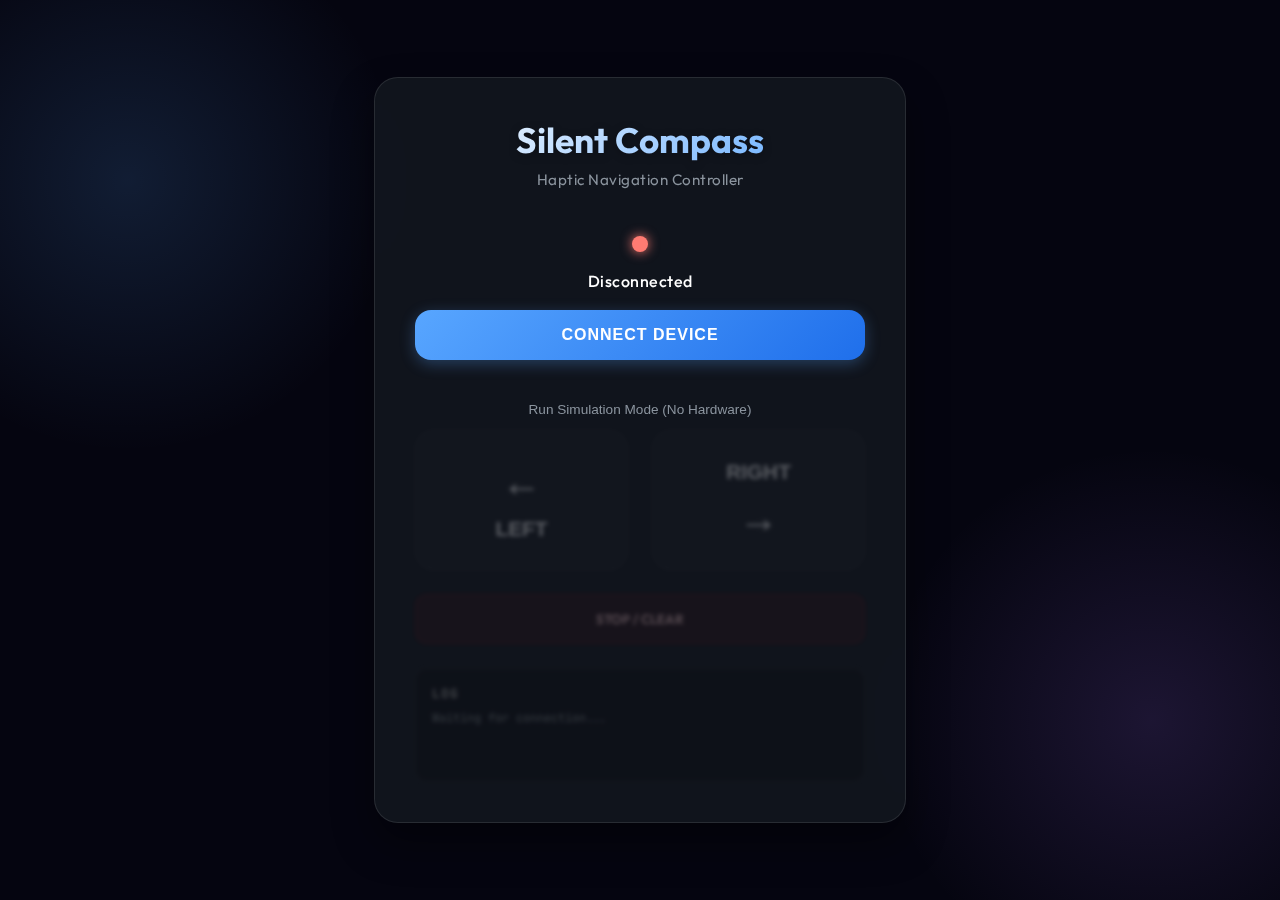
<file: web_controller/index.html>
<!DOCTYPE html>
<html lang="en">

<head>
    <meta charset="UTF-8">
    <meta name="viewport" content="width=device-width, initial-scale=1.0, maximum-scale=1.0, user-scalable=no">
    <title>Silent Compass</title>

    <!-- PWA / Icons -->
    <link rel="icon" type="image/svg+xml" href="icon.svg">
    <link rel="manifest" href="manifest.json">
    <meta name="theme-color" content="#050510">
    <meta name="apple-mobile-web-app-capable" content="yes">
    <meta name="apple-mobile-web-app-status-bar-style" content="black-translucent">
    <meta name="description" content="Haptic Navigation Controller for Silent Compass">

    <!-- Styles -->
    <link rel="stylesheet" href="style.css">
    <link rel="preconnect" href="https://fonts.googleapis.com">
    <link rel="preconnect" href="https://fonts.gstatic.com" crossorigin>
    <link href="https://fonts.googleapis.com/css2?family=Outfit:wght@300;500;700&display=swap" rel="stylesheet">
    <link href="https://fonts.googleapis.com/css2?family=JetBrains+Mono&display=swap" rel="stylesheet">
</head>

<body>
    <div class="app-container">
        <header>
            <h1>Silent Compass</h1>
            <p>Haptic Navigation Controller</p>
        </header>

        <main>
            <div id="connection-panel">
                <div class="status-indicator disconnected" id="status-dot"></div>
                <span id="status-text">Disconnected</span>
                <button id="connect-btn" class="primary-btn">
                    Connect Device
                </button>
                <button id="demo-btn" class="secondary-btn"
                    style="margin-top: 10px; background: transparent; border: 1px solid var(--border); color: var(--text-muted);">
                    Run Simulation Mode (No Hardware)
                </button>
            </div>

            <div id="control-panel" class="disabled">
                <div class="direction-controls">
                    <button id="btn-left" class="nav-btn left">
                        <span class="icon">←</span>
                        LEFT
                    </button>
                    <button id="btn-right" class="nav-btn right">
                        RIGHT
                        <span class="icon">→</span>
                    </button>
                </div>

                <button id="btn-stop" class="stop-btn">
                    STOP / CLEAR
                </button>

                <div class="log-panel">
                    <h3>Log</h3>
                    <div id="log-output">Waiting for connection...</div>
                </div>
            </div>
        </main>
    </div>
    <script src="app.js"></script>
</body>

</html>
</file>
<file: web_controller/style.css>
:root {
    --bg-dark: #050510;
    --glass-bg: rgba(22, 27, 34, 0.7);
    --glass-border: rgba(255, 255, 255, 0.1);
    --primary: #58a6ff;
    --primary-glow: rgba(88, 166, 255, 0.5);
    --accent-left: #ff7b72;
    --accent-right: #3fb950;
    --text-main: #ffffff;
    --text-muted: #8b949e;
}

body {
    background-color: var(--bg-dark);
    background-image:
        radial-gradient(circle at 10% 20%, rgba(88, 166, 255, 0.15) 0%, transparent 20%),
        radial-gradient(circle at 90% 80%, rgba(163, 113, 247, 0.15) 0%, transparent 20%);
    color: var(--text-main);
    font-family: 'Outfit', sans-serif;
    margin: 0;
    display: flex;
    justify-content: center;
    align-items: center;
    min-height: 100vh;
    overflow: hidden;
    /* Prevent scroll on some mobiles if content fits */
}

.app-container {
    width: 100%;
    max-width: 450px;
    padding: 2.5rem;
    display: flex;
    flex-direction: column;
    gap: 2rem;

    /* Glassmorphism */
    background: var(--glass-bg);
    backdrop-filter: blur(20px);
    -webkit-backdrop-filter: blur(20px);
    border: 1px solid var(--glass-border);
    border-radius: 24px;
    box-shadow: 0 20px 40px rgba(0, 0, 0, 0.4);
}

header {
    text-align: center;
}

header h1 {
    font-weight: 700;
    font-size: 2.2rem;
    margin: 0;
    background: linear-gradient(135deg, #fff 0%, var(--primary) 100%);
    background-clip: text;
    -webkit-background-clip: text;
    -webkit-text-fill-color: transparent;
    filter: drop-shadow(0 2px 4px rgba(0, 0, 0, 0.3));
}

header p {
    color: var(--text-muted);
    font-size: 0.95rem;
    margin-top: 0.5rem;
    letter-spacing: 0.5px;
}

/* Connection Panel */
#connection-panel {
    display: flex;
    flex-direction: column;
    align-items: center;
    gap: 1.2rem;
}

.status-indicator {
    width: 16px;
    height: 16px;
    border-radius: 50%;
    background-color: var(--accent-left);
    box-shadow: 0 0 12px var(--accent-left);
    transition: all 0.5s cubic-bezier(0.175, 0.885, 0.32, 1.275);
}

.status-indicator.connected {
    background-color: var(--accent-right);
    box-shadow: 0 0 15px var(--accent-right), 0 0 30px rgba(63, 185, 80, 0.4);
}

.status-indicator.pulsing {
    animation: pulse 2s infinite;
}

@keyframes pulse {
    0% {
        transform: scale(1);
        opacity: 1;
    }

    50% {
        transform: scale(1.2);
        opacity: 0.8;
    }

    100% {
        transform: scale(1);
        opacity: 1;
    }
}

#status-text {
    font-weight: 500;
    letter-spacing: 0.5px;
}

.primary-btn {
    background: linear-gradient(135deg, var(--primary), #1f6feb);
    color: #fff;
    border: none;
    padding: 1rem 2rem;
    border-radius: 16px;
    font-weight: 600;
    font-size: 1rem;
    cursor: pointer;
    width: 100%;
    box-shadow: 0 4px 15px rgba(88, 166, 255, 0.3);
    transition: all 0.3s ease;
    text-transform: uppercase;
    letter-spacing: 1px;
}

.primary-btn:hover {
    transform: translateY(-2px);
    box-shadow: 0 6px 20px rgba(88, 166, 255, 0.4);
}

.primary-btn:active {
    transform: translateY(1px);
}

/* Secondary / Demo Button */
.secondary-btn {
    margin-top: 0.5rem;
    background: rgba(255, 255, 255, 0.05);
    border: 1px solid var(--glass-border);
    color: var(--text-muted);
    padding: 0.8rem 1.5rem;
    border-radius: 12px;
    font-size: 0.85rem;
    cursor: pointer;
    transition: all 0.2s;
    width: 100%;
}

.secondary-btn:hover {
    background: rgba(255, 255, 255, 0.1);
    color: var(--text-main);
}

/* Controls */
#control-panel {
    display: flex;
    flex-direction: column;
    gap: 1.5rem;
    transition: opacity 0.4s ease;
}

.disabled {
    opacity: 0.3;
    pointer-events: none;
    filter: blur(2px);
}

.direction-controls {
    display: flex;
    gap: 1.5rem;
}

.nav-btn {
    flex: 1;
    height: 140px;
    border: 1px solid var(--glass-border);
    border-radius: 20px;
    background: rgba(255, 255, 255, 0.03);
    color: var(--text-main);
    font-size: 1.3rem;
    font-weight: 700;
    cursor: pointer;
    display: flex;
    flex-direction: column;
    align-items: center;
    justify-content: center;
    gap: 12px;
    transition: all 0.2s cubic-bezier(0.4, 0, 0.2, 1);
    position: relative;
    overflow: hidden;
}

.nav-btn .icon {
    font-size: 2.5rem;
    filter: drop-shadow(0 0 5px rgba(255, 255, 255, 0.2));
}

/* Setup colored glowing borders on hover */
.nav-btn.left:hover {
    border-color: var(--accent-left);
    box-shadow: 0 0 20px rgba(255, 123, 114, 0.2);
}

.nav-btn.right:hover {
    border-color: var(--accent-right);
    box-shadow: 0 0 20px rgba(63, 185, 80, 0.2);
}

/* Active States */
.nav-btn.left:active,
.nav-btn.left.active-sim {
    background: rgba(255, 123, 114, 0.2);
    border-color: var(--accent-left);
    box-shadow: inset 0 0 20px rgba(255, 123, 114, 0.4);
    transform: scale(0.96);
}

.nav-btn.right:active,
.nav-btn.right.active-sim {
    background: rgba(63, 185, 80, 0.2);
    border-color: var(--accent-right);
    box-shadow: inset 0 0 20px rgba(63, 185, 80, 0.4);
    transform: scale(0.96);
}

.stop-btn {
    background: rgba(255, 0, 0, 0.1);
    border: 1px solid rgba(255, 0, 0, 0.2);
    color: #ffcccc;
    padding: 1rem;
    border-radius: 12px;
    font-family: inherit;
    font-weight: 600;
    cursor: pointer;
    transition: all 0.2s;
}

.stop-btn:hover {
    background: rgba(255, 0, 0, 0.2);
    box-shadow: 0 0 15px rgba(255, 0, 0, 0.2);
}

.stop-btn:active {
    transform: scale(0.98);
}

.log-panel {
    background: rgba(0, 0, 0, 0.5);
    border-radius: 12px;
    padding: 1rem;
    font-family: 'JetBrains Mono', monospace;
    font-size: 0.75rem;
    color: var(--text-muted);
    height: 80px;
    overflow-y: auto;
    border: 1px solid var(--glass-border);
}

.log-panel h3 {
    margin: 0 0 0.5rem 0;
    font-size: 0.8rem;
    color: var(--text-main);
    opacity: 0.7;
    text-transform: uppercase;
    letter-spacing: 1px;
}
</file>
